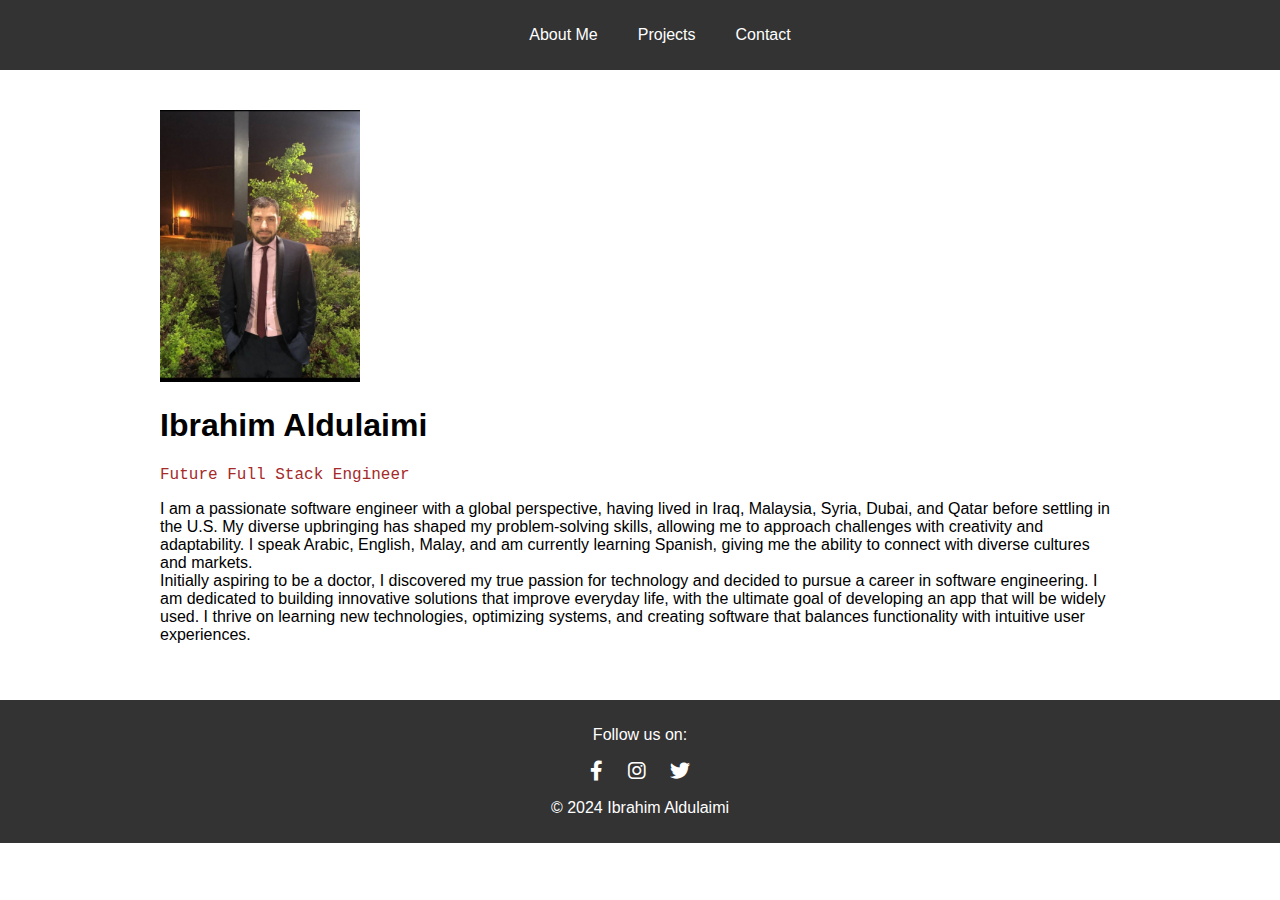
<file: index.html>
<!DOCTYPE html>
<html lang="en">

<head>
  <meta charset="UTF-8" />
  <meta name="viewport" content="width=device-width, initial-scale=1.0" />
  <title>Activity04 Portfolio and Github Web Pages</title>

  <link rel="stylesheet" href="./style.css" />
  <link rel="stylesheet" href="https://cdnjs.cloudflare.com/ajax/libs/font-awesome/6.0.0-beta3/css/all.min.css">

  <style>
    .container {
      max-width: 960px;
      margin: 0 auto;
      padding: 40px;
    }

    .project {
      margin-bottom: 20px;
      border: 1px solid #ccc;
      padding: 20px;
    }
  </style>
</head>

<body>
  <header>
    <nav>
      <ul>
        <li><a href="./index.html">About Me</a></li>
        <li><a href="./projects.html">Projects</a></li>
        <li><a href="./contact.html">Contact</a></li>
      </ul>
    </nav>
  </header>

  <div class="container">
    <img src="./images/profile.jpg" alt="Profile Photo" />
    <h1>Ibrahim Aldulaimi</h1>
    <p style="font-family: 'Courier New', Courier, monospace; color: brown">
      Future Full Stack Engineer
    </p>
    <p>
      I am a passionate software engineer with a global perspective, having lived in Iraq, Malaysia, Syria, Dubai, and
      Qatar before settling in the U.S. My diverse upbringing has shaped my problem-solving skills, allowing me to
      approach challenges with creativity and adaptability. I speak Arabic, English, Malay, and am currently learning
      Spanish, giving me the ability to connect with diverse cultures and markets.<br>

      Initially aspiring to be a doctor, I discovered my true passion for technology and decided to pursue a career in
      software engineering. I am dedicated to building innovative solutions that improve everyday life, with the
      ultimate goal of developing an app that will be widely used. I thrive on learning new technologies, optimizing
      systems, and creating software that balances functionality with intuitive user experiences.
    </p>
  </div>
</body>

<footer>
  <p>Follow us on:</p>
  <a href="https://www.facebook.com" target="_blank"><i class="fab fa-facebook-f"></i></a>
  <a href="https://www.instagram.com" target="_blank"><i class="fab fa-instagram"></i></a>
  <a href="https://www.twitter.com" target="_blank"><i class="fab fa-twitter"></i></a>
  <p>&copy; 2024 Ibrahim Aldulaimi</p>
</footer>

</html>
</file>
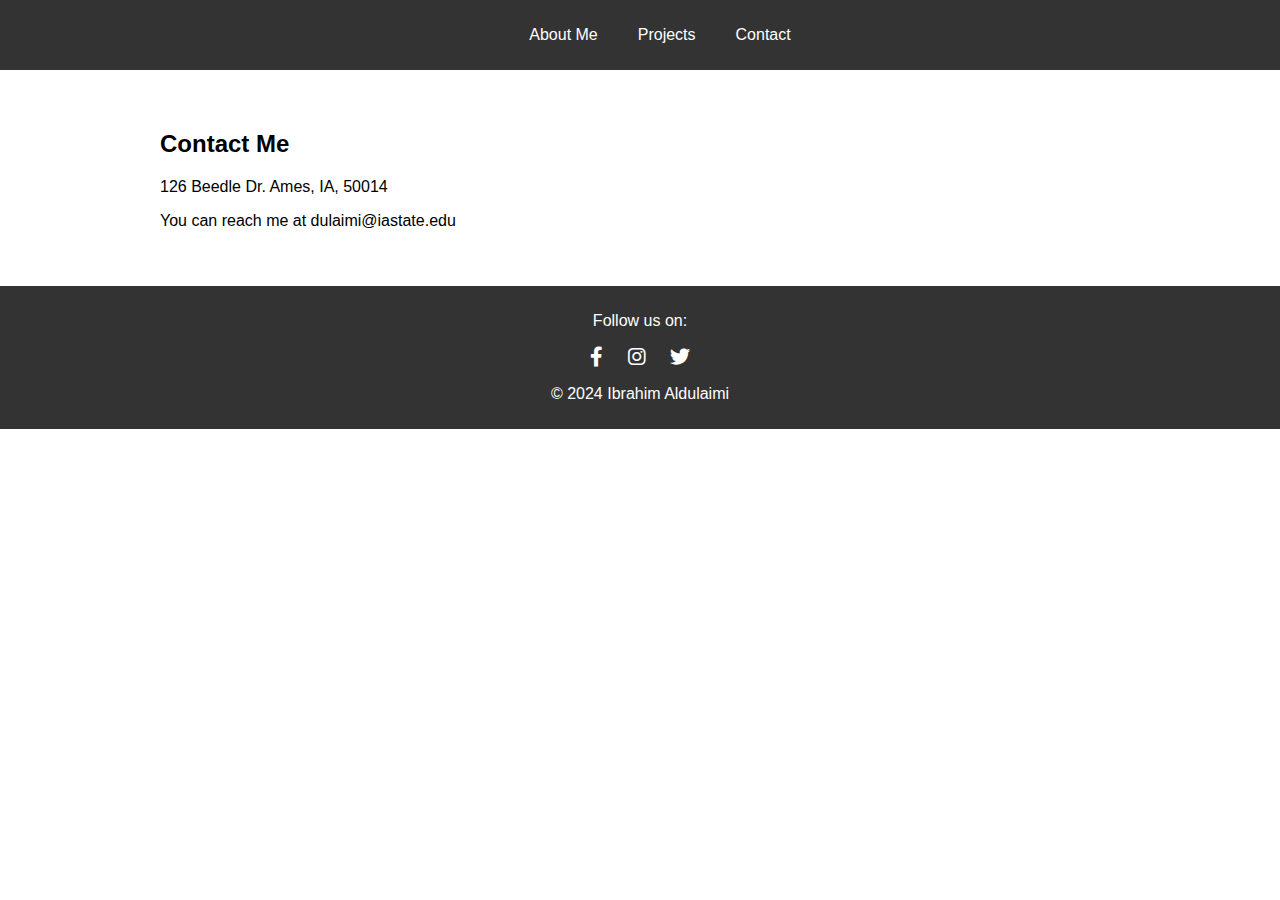
<file: contact.html>
<!DOCTYPE html>
<html lang="en">

<head>
  <meta charset="UTF-8" />
  <meta name="viewport" content="width=device-width, initial-scale=1.0" />
  <title>Activity04 Portfolio and Github Web Pages</title>

  <link rel="stylesheet" href="./style.css" />
  <link rel="stylesheet" href="https://cdnjs.cloudflare.com/ajax/libs/font-awesome/6.0.0-beta3/css/all.min.css">

  <style>
    .container {
      max-width: 960px;
      margin: 0 auto;
      padding: 40px;
    }

    .project {
      margin-bottom: 20px;
      border: 1px solid #ccc;
      padding: 20px;
    }
  </style>
</head>

<body>
  <header>
    <nav>
      <ul>
        <li><a href="./index.html">About Me</a></li>
        <li><a href="./projects.html">Projects</a></li>
        <li><a href="./contact.html">Contact</a></li>
      </ul>
    </nav>
  </header>

  <div class="container">
    <h2>Contact Me</h2>
    <p>126 Beedle Dr. Ames, IA, 50014</p>
    <p>You can reach me at dulaimi@iastate.edu</p>
  </div>
</body>

<footer>
  <p>Follow us on:</p>
  <a href="https://www.facebook.com" target="_blank"><i class="fab fa-facebook-f"></i></a>
  <a href="https://www.instagram.com" target="_blank"><i class="fab fa-instagram"></i></a>
  <a href="https://www.twitter.com" target="_blank"><i class="fab fa-twitter"></i></a>
  <p>&copy; 2024 Ibrahim Aldulaimi</p>
</footer>

</html>
</file>
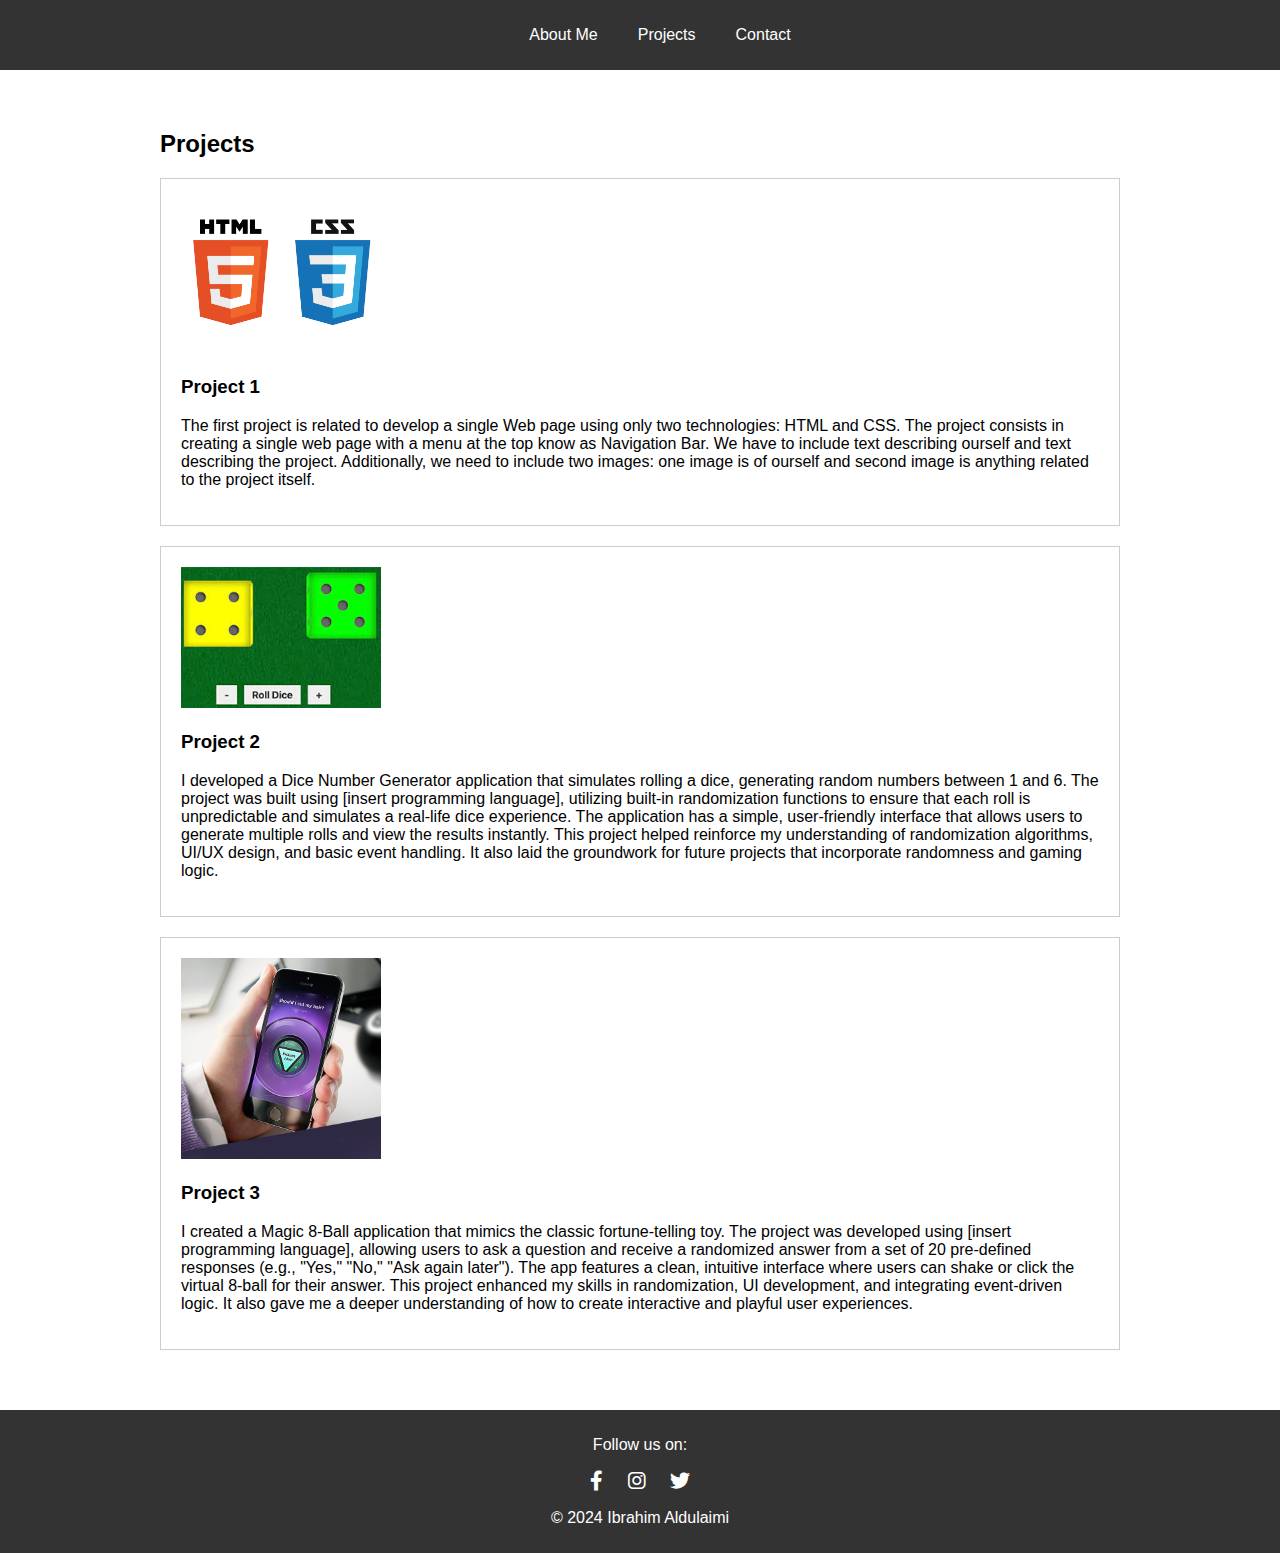
<file: projects.html>
<!DOCTYPE html>
<html lang="en">

<head>
  <meta charset="UTF-8" />
  <meta name="viewport" content="width=device-width, initial-scale=1.0" />
  <title>Activity04 Portfolio and Github Web Pages</title>

  <link rel="stylesheet" href="./style.css" />
  <link rel="stylesheet" href="https://cdnjs.cloudflare.com/ajax/libs/font-awesome/6.0.0-beta3/css/all.min.css">

  <style>
    .container {
      max-width: 960px;
      margin: 0 auto;
      padding: 40px;
    }

    .project {
      margin-bottom: 20px;
      border: 1px solid #ccc;
      padding: 20px;
    }
  </style>
</head>

<body>
  <header>
    <nav>
      <ul>
        <li><a href="./index.html">About Me</a></li>
        <li><a href="./projects.html">Projects</a></li>
        <li><a href="./contact.html">Contact</a></li>
      </ul>
    </nav>
  </header>

  <div class="container">
    <h2>Projects</h2>

    <div class="project">
      <img src="./images/project1.png" alt="Project 1" />
      <h3>Project 1</h3>
      <p>
        The first project is related to develop a single Web page using only
        two technologies: HTML and CSS. The project consists in creating a
        single web page with a menu at the top know as Navigation Bar. We have
        to include text describing ourself and text describing the project.
        Additionally, we need to include two images: one image is of ourself
        and second image is anything related to the project itself.
      </p>
    </div>

    <div class="project">
      <img src="./images/project2.jfif" alt="Project 2" />
      <h3>Project 2</h3>
      <p>
        I developed a Dice Number Generator application that simulates rolling a dice, generating random numbers between
        1 and 6. The project was built using [insert programming language], utilizing built-in randomization functions
        to ensure that each roll is unpredictable and simulates a real-life dice experience. The application has a
        simple, user-friendly interface that allows users to generate multiple rolls and view the results instantly.
        This project helped reinforce my understanding of randomization algorithms, UI/UX design, and basic event
        handling. It also laid the groundwork for future projects that incorporate randomness and gaming logic.

      </p>
    </div>

    <div class="project">
      <img src="./images/project3.png" alt="Project 3" />
      <h3>Project 3</h3>
      <p>
        I created a Magic 8-Ball application that mimics the classic fortune-telling toy. The project was developed
        using [insert programming language], allowing users to ask a question and receive a randomized answer from a set
        of 20 pre-defined responses (e.g., "Yes," "No," "Ask again later"). The app features a clean, intuitive
        interface where users can shake or click the virtual 8-ball for their answer. This project enhanced my skills in
        randomization, UI development, and integrating event-driven logic. It also gave me a deeper understanding of how
        to create interactive and playful user experiences.

      </p>
    </div>
  </div>
</body>

<footer>
  <p>Follow us on:</p>
  <a href="https://www.facebook.com" target="_blank"><i class="fab fa-facebook-f"></i></a>
  <a href="https://www.instagram.com" target="_blank"><i class="fab fa-instagram"></i></a>
  <a href="https://www.twitter.com" target="_blank"><i class="fab fa-twitter"></i></a>
  <p>&copy; 2024 Ibrahim Aldulaimi</p>
</footer>

</html>
</file>
<file: style.css>
header {
    background-color: #333;
    color: #fff;
    padding: 10px 0;
}

body {
    font-family: Arial, sans-serif;
    margin: 0;
    padding: 0;
}

footer {
    text-align: center;
    padding: 10px;
    background-color: #333;
    color: #fff;
}


nav ul {
    list-style: none;
    display: flex;
    justify-content: center;
}

nav li {
    margin: 0 20px;
}

nav a {
    text-decoration: none;
    color: #fff;
}

img {
    max-width: 200px;
}

footer a {
    color: #fff;
    margin: 0 10px;
    text-decoration: none;
    font-size: 20px;
}

footer a:hover {
    color: #f39c12;
    /* Change color on hover */
}
</file>
